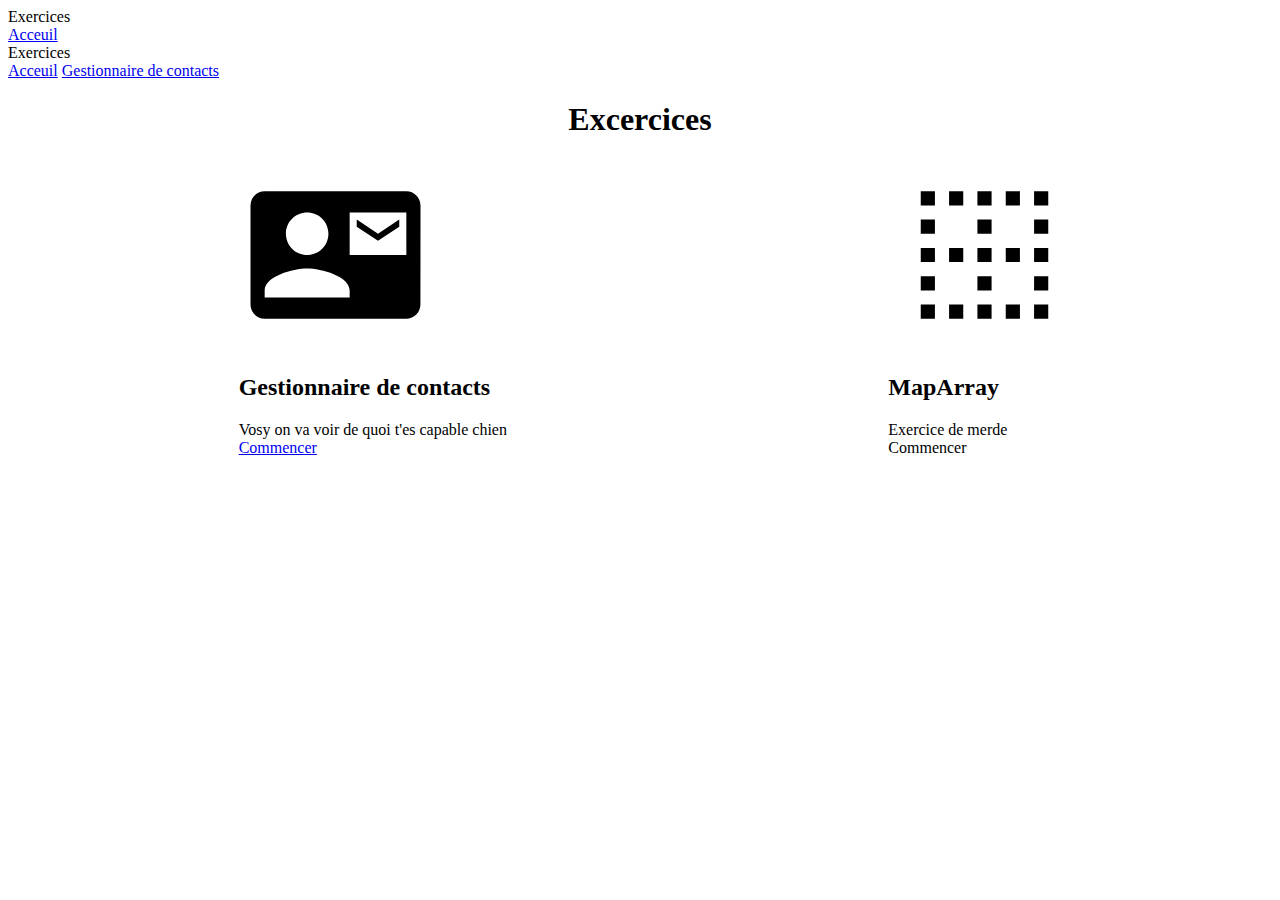
<file: index.html>
<!DOCTYPE html>
<html>

<head>
    <meta charset="UTF-8">
    <meta name="viewport" content="width=device-width, initial-scale=1.0">
    <title>Exercices - Rour</title>
    <link rel="stylesheet" href="style.css">
    <link rel="stylesheet" href="https://code.getmdl.io/1.3.0/material.red-orange.min.css" />
    <link rel="stylesheet" href="https://fonts.googleapis.com/icon?family=Material+Icons">
    <script defer src="https://code.getmdl.io/1.3.0/material.min.js"></script>
    <link rel="shortcut icon" href="/favicon.ico" type="image/x-icon">
    <link rel="icon" href="/favicon.ico" type="image/x-icon">
</head>

<body>
    <!-- Always shows a header, even in smaller screens. -->
    <div class="mdl-layout mdl-js-layout mdl-layout--fixed-header">
        <header class="mdl-layout__header">
            <div class="mdl-layout__header-row">
                <!-- Title -->
                <span class="mdl-layout-title">Exercices</span>
                <!-- Add spacer, to align navigation to the right -->
                <div class="mdl-layout-spacer"></div>
                <!-- Navigation. We hide it in small screens. -->
                <nav class="mdl-navigation">
                    <a class="mdl-navigation__link" href="http://exercices.rour.be">Acceuil</a>
                </nav>
            </div>
        </header>
        <div class="mdl-layout__drawer">
            <span class="mdl-layout-title">Exercices</span>
            <nav class="mdl-navigation">
                <a class="mdl-navigation__link" href="http://exercices.rour.be">Acceuil</a>
                <a class="mdl-navigation__link" href="./gestionnaire-contacts">Gestionnaire de contacts</a>

            </nav>
        </div>
        <main class="mdl-layout__content">
            <div class="page-content">

                <h1>Excercices</h1>

                <ul id="list">
                    <li>
                        <div class="mdl-card mdl-shadow--4dp">
                            <div class="mdl-card__media"><img src="images/contacts.svg" width="173" height="170" border="0" alt="" style="padding:10px;">
                            </div>
                            <div class="mdl-card__title mdl-card--border">
                                <h2 class="mdl-card__title-text">Gestionnaire de contacts</h2>
                            </div>
                            <div class="mdl-card__supporting-text">
                                Vosy on va voir de quoi t'es capable chien
                            </div>
                            <div class="mdl-card__actions mdl-card--border">
                                <a class="mdl-button mdl-button--colored mdl-js-button mdl-js-ripple-effect" href="/gestionnaire-contacts">
      Commencer
    </a>
                            </div>
                        </div>
                    </li>
                    <li>
                        <div class="mdl-card mdl-shadow--4dp">
                            <div class="mdl-card__media"><img src="images/create.svg" width="173" height="170" border="0" alt="" style="padding:10px;">
                            </div>
                            <div class="mdl-card__title mdl-card--border">
                                <h2 class="mdl-card__title-text">MapArray</h2>
                            </div>
                            <div class="mdl-card__supporting-text">
                                Exercice de merde
                            </div>
                            <div class="mdl-card__actions mdl-card--border">
                                <a class="mdl-button mdl-button--colored mdl-js-button mdl-js-ripple-effect" disabled>
      Commencer
    </a>
                            </div>
                        </div>
                    </li>

                </ul>
            </div>
        </main>
    </div>



</body>

</html>
</file>
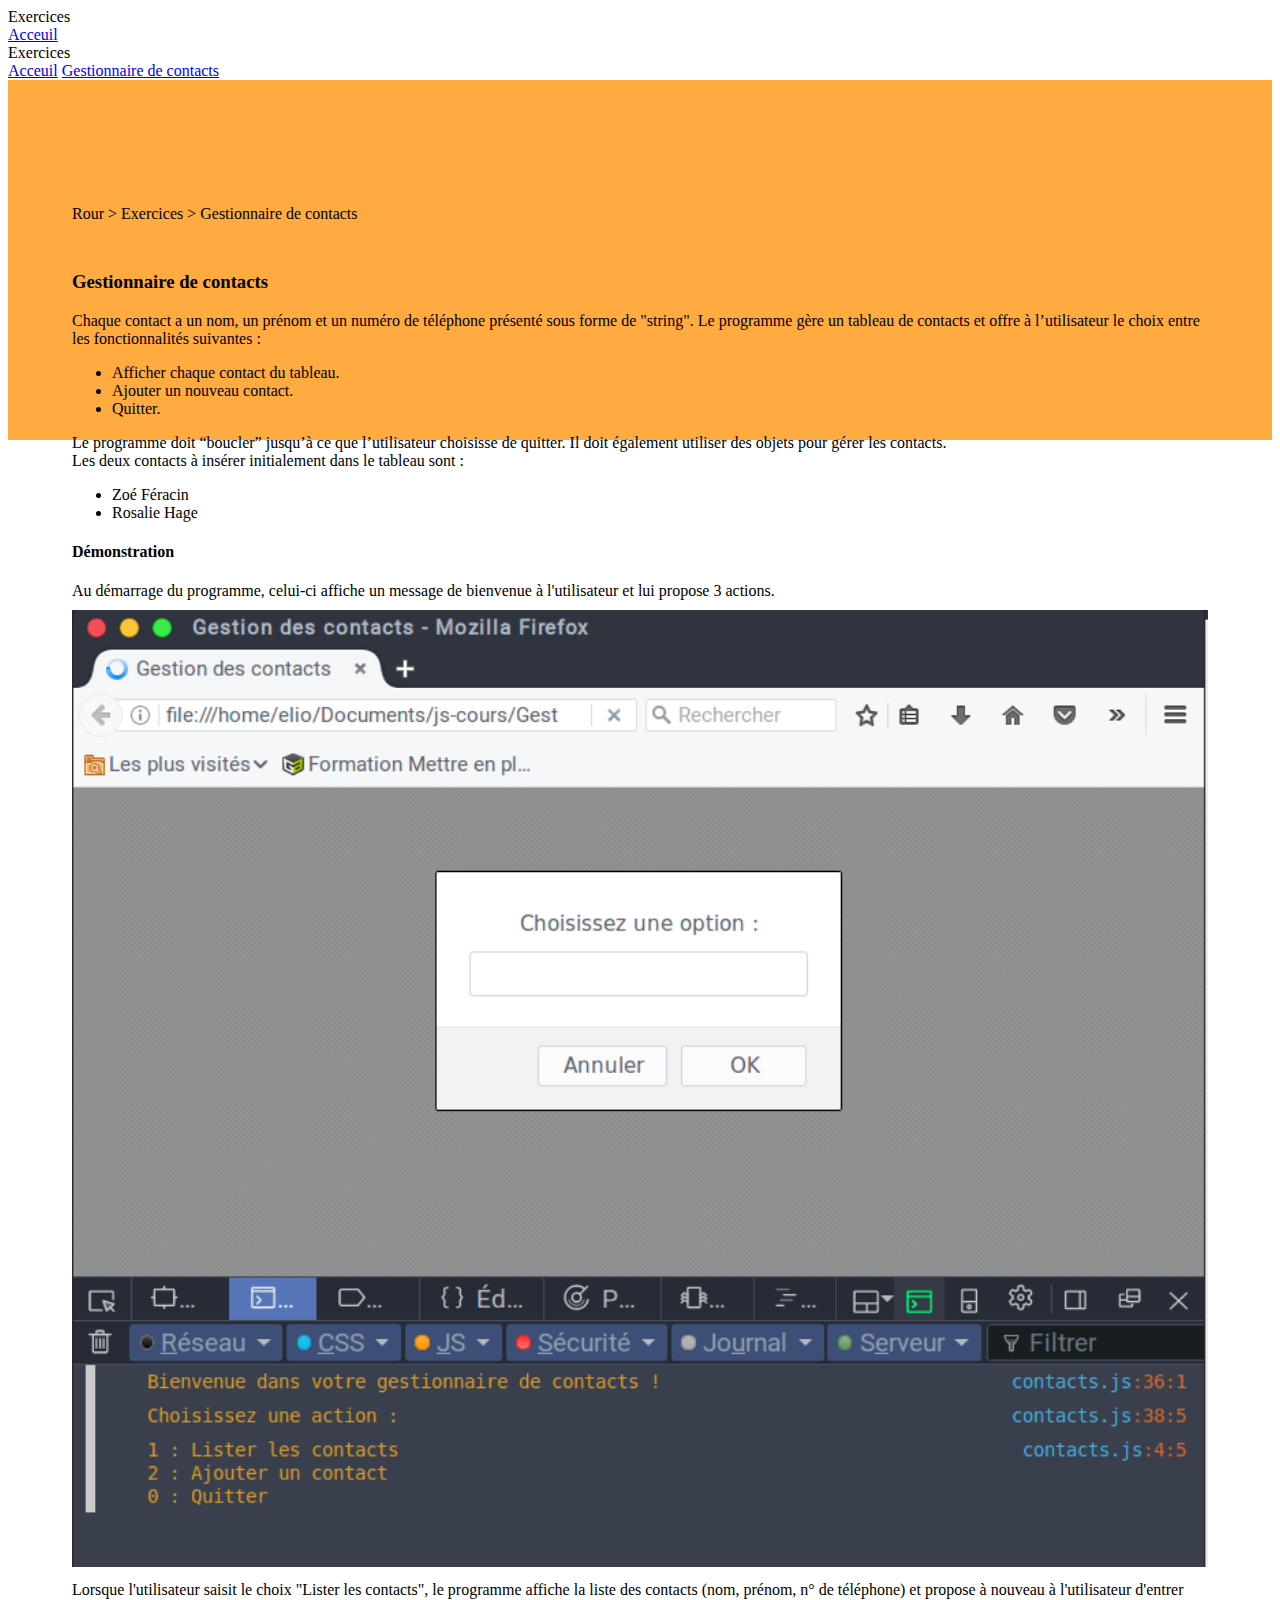
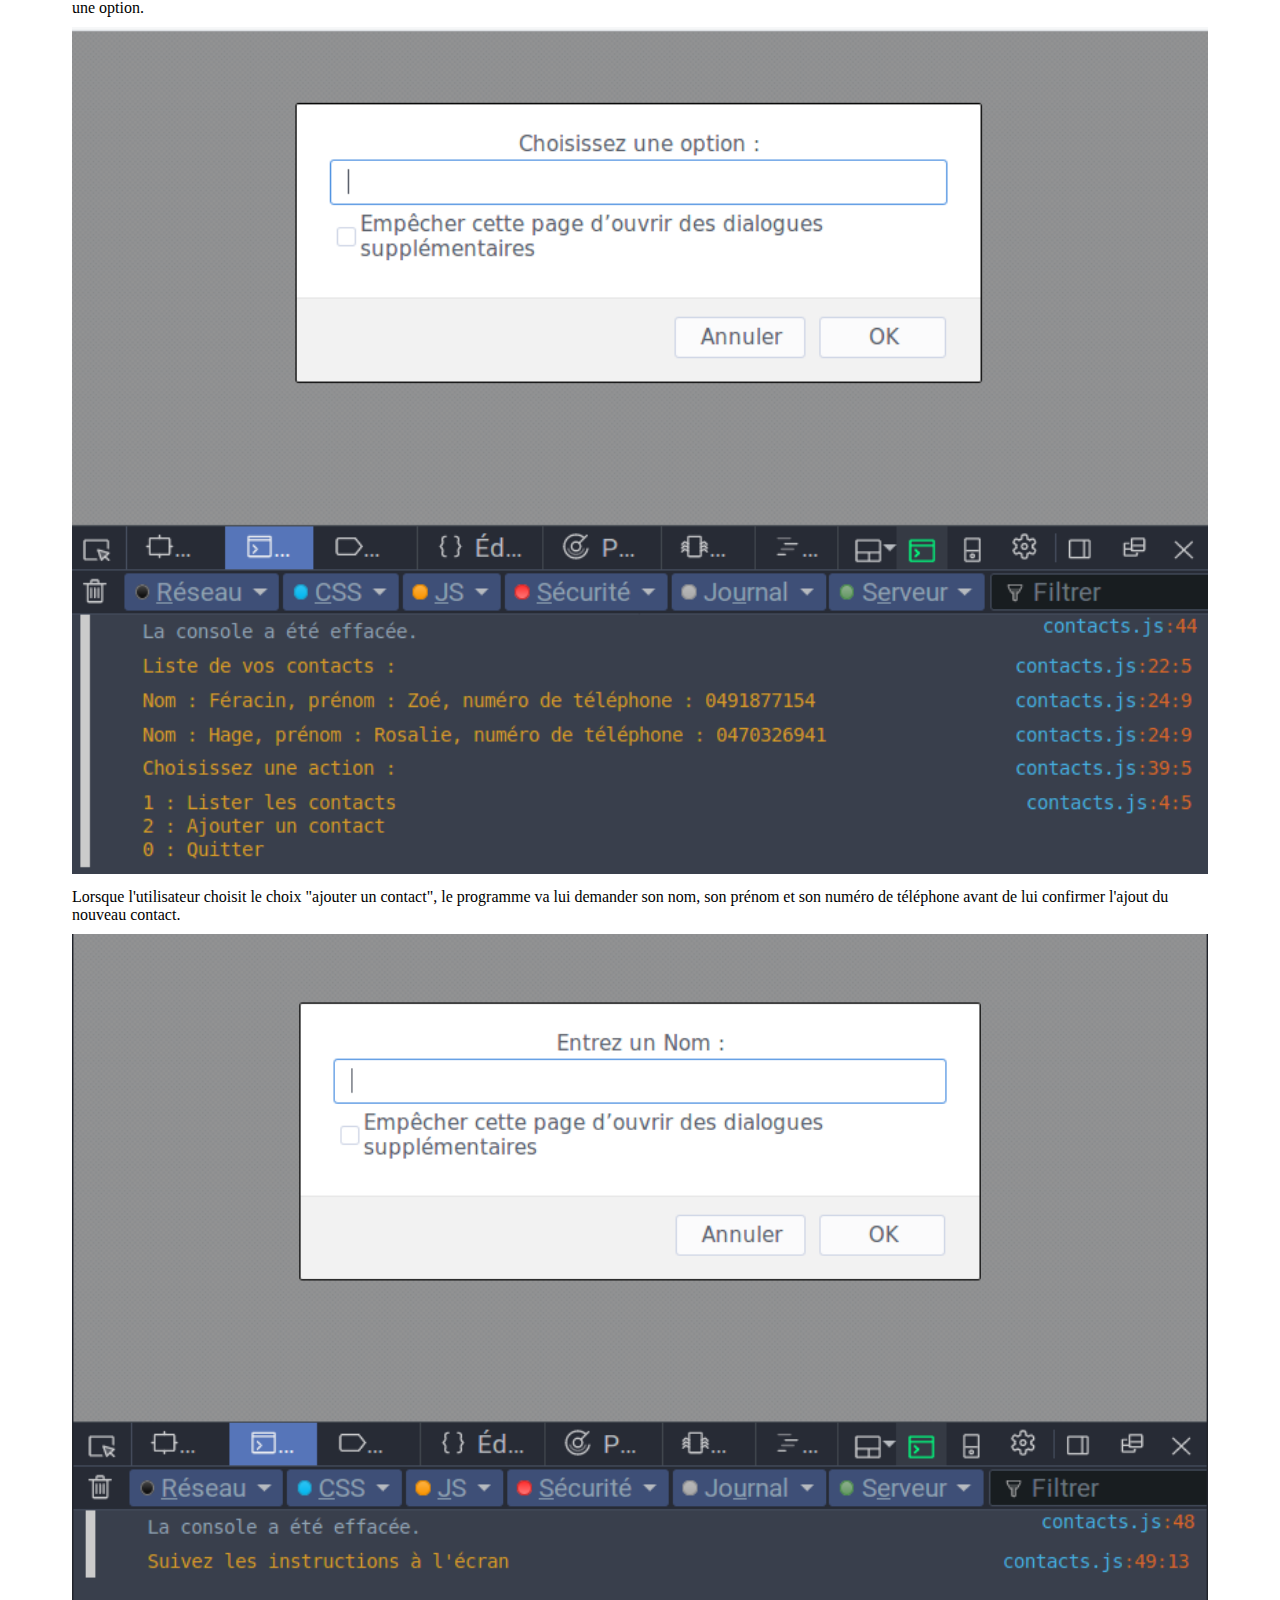
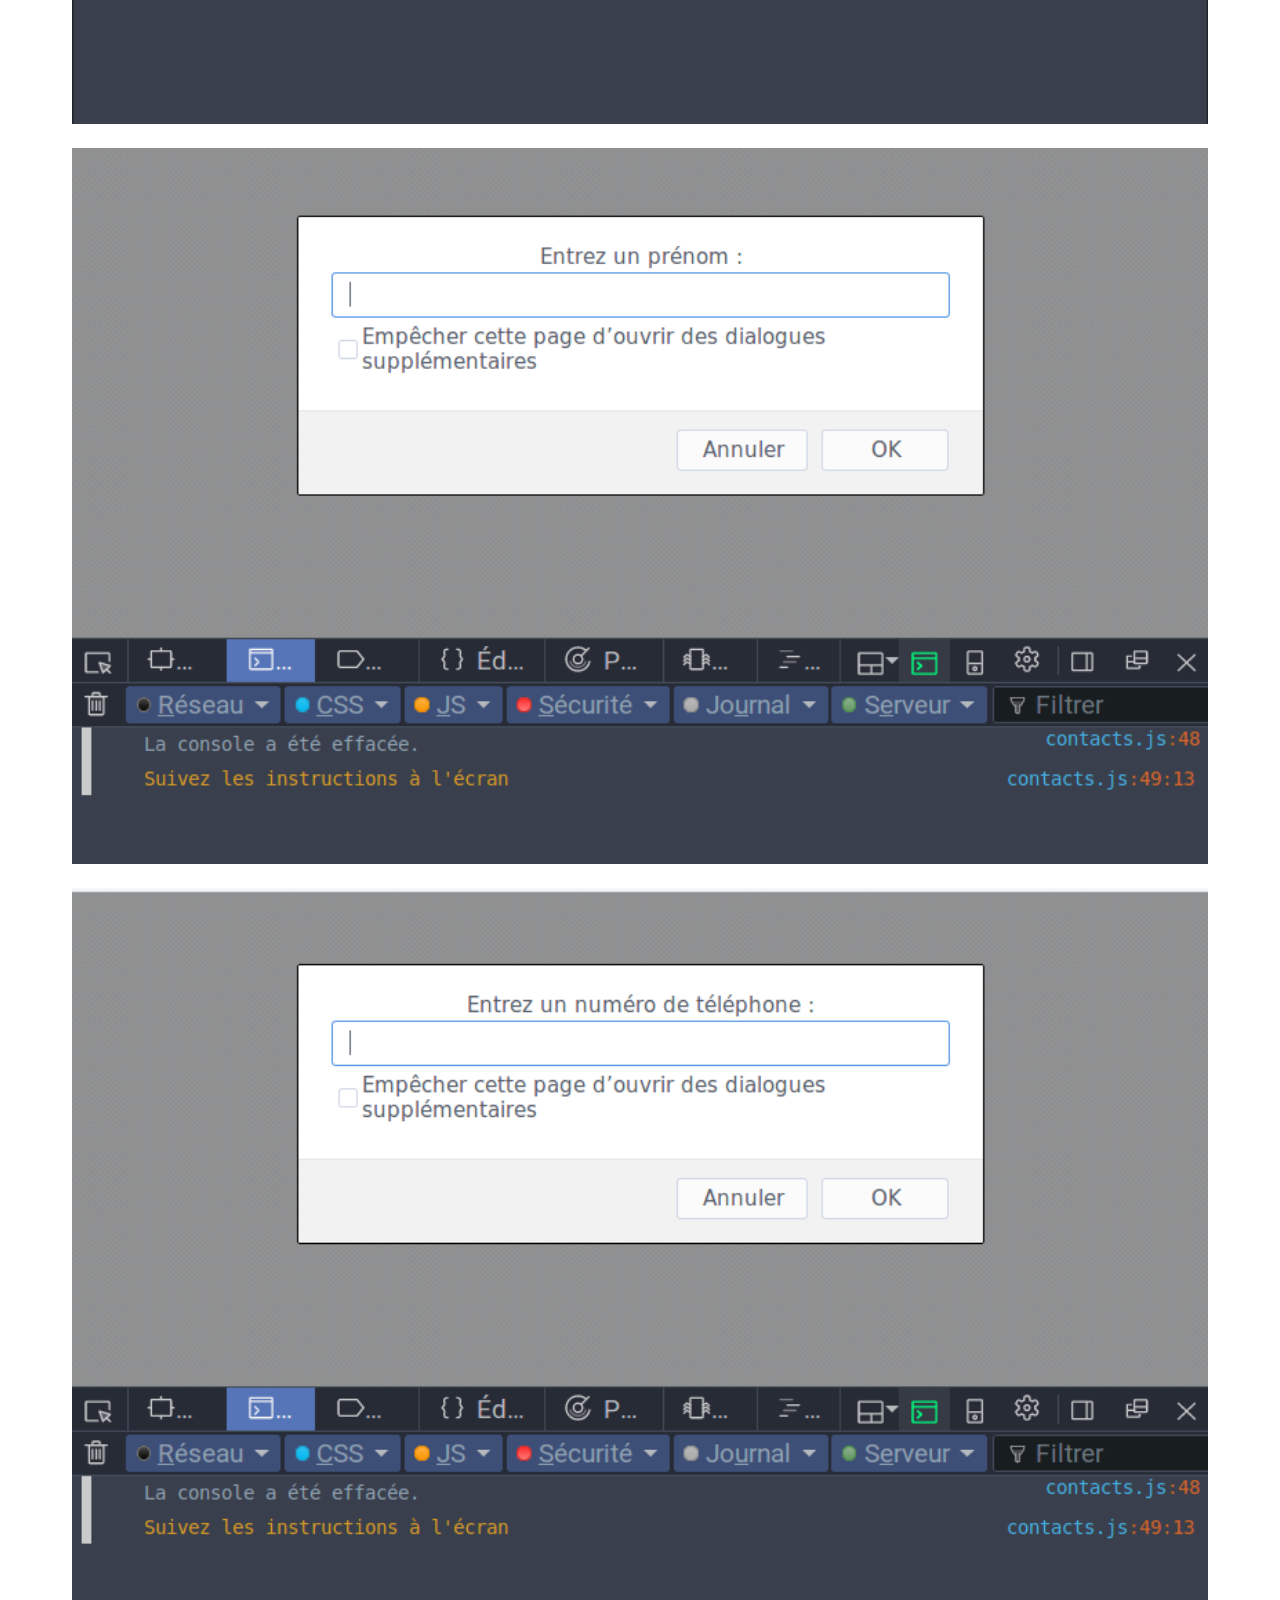
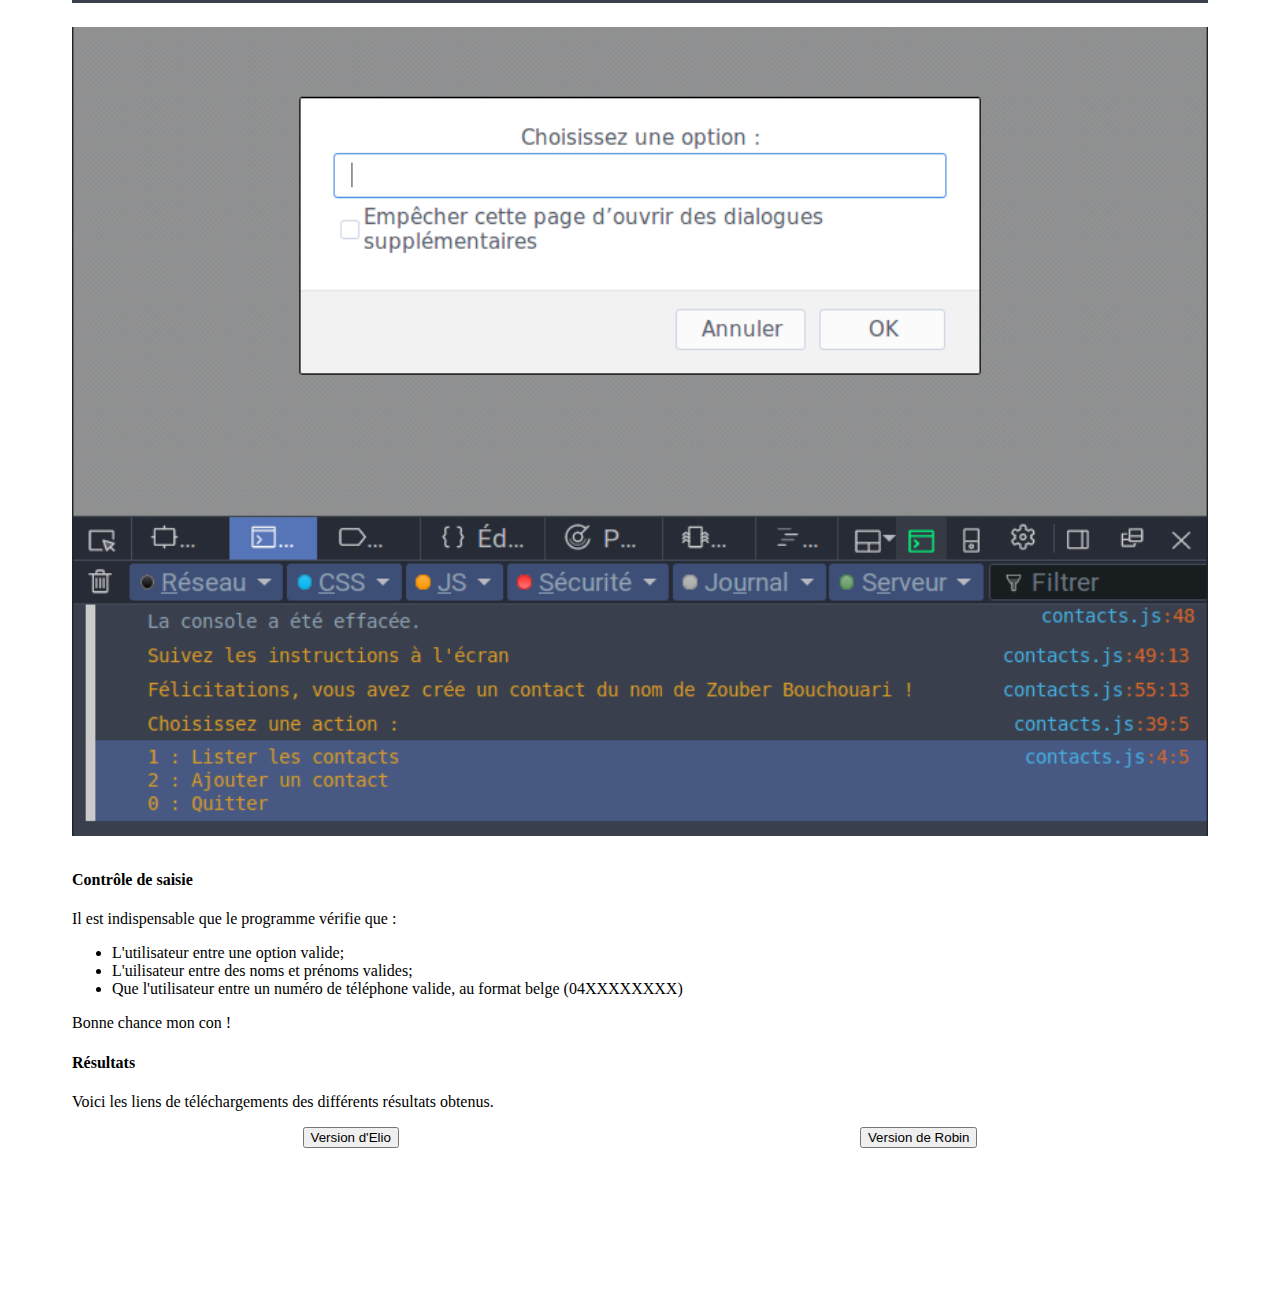
<file: gestionnaire-contacts.html>
<!doctype html>
<!--
  Material Design Lite
  Copyright 2015 Google Inc. All rights reserved.

  Licensed under the Apache License, Version 2.0 (the "License");
  you may not use this file except in compliance with the License.
  You may obtain a copy of the License at

      https://www.apache.org/licenses/LICENSE-2.0

  Unless required by applicable law or agreed to in writing, software
  distributed under the License is distributed on an "AS IS" BASIS,
  WITHOUT WARRANTIES OR CONDITIONS OF ANY KIND, either express or implied.
  See the License for the specific language governing permissions and
  limitations under the License
-->
<html lang="fr">

<head>
    <meta charset="utf-8">
    <meta http-equiv="X-UA-Compatible" content="IE=edge">
    <meta name="description" content="Exercices JS : Gestionnaire de contacts.">
    <meta name="viewport" content="width=device-width, initial-scale=1.0, minimum-scale=1.0">
    <title>Gestionnaire de contacts</title>


    <!-- Tile icon for Win8 (144x144 + tile color) -->

    <!-- SEO: If your mobile URL is different from the desktop URL, add a canonical link to the desktop page https://developers.google.com/webmasters/smartphone-sites/feature-phones -->
    <!--
    <link rel="canonical" href="http://www.example.com/">
    -->

    <link rel="stylesheet" href="https://fonts.googleapis.com/css?family=Roboto:regular,bold,italic,thin,light,bolditalic,black,medium&amp;lang=en">
    <link rel="stylesheet" href="https://fonts.googleapis.com/icon?family=Material+Icons">
    <link rel="stylesheet" href="https://code.getmdl.io/1.3.0/material.red-orange.min.css" />
    <link rel="stylesheet" href="styles.css">
    <script defer src="https://code.getmdl.io/1.3.0/material.min.js"></script>
</head>

<body>
    <div class="demo-layout mdl-layout mdl-layout--fixed-header mdl-js-layout mdl-color--grey-100">
        <div class="mdl-layout mdl-js-layout mdl-layout--fixed-header">
            <header class="mdl-layout__header">
                <div class="mdl-layout__header-row">
                    <!-- Title -->
                    <span class="mdl-layout-title">Exercices</span>
                    <!-- Add spacer, to align navigation to the right -->
                    <div class="mdl-layout-spacer"></div>
                    <!-- Navigation. We hide it in small screens. -->
                    <nav class="mdl-navigation">
                        <a class="mdl-navigation__link" href="http://exercices.rour.be">Acceuil</a>
                    </nav>
                </div>
            </header>
            <div class="mdl-layout__drawer">
                <span class="mdl-layout-title">Exercices</span>
                <nav class="mdl-navigation">
                    <a class="mdl-navigation__link" href="http://exercices.rour.be">Acceuil</a>
                    <a class="mdl-navigation__link" href="./gestionnaire-contacts">Gestionnaire de contacts</a>
                </nav>
            </div>
            <div class="demo-ribbon"></div>
            <main class="demo-main mdl-layout__content">
                <div class="demo-container mdl-grid">
                    <div class="mdl-cell mdl-cell--2-col mdl-cell--hide-tablet mdl-cell--hide-phone"></div>
                    <div class="demo-content mdl-color--white mdl-shadow--4dp content mdl-color-text--grey-800 mdl-cell mdl-cell--8-col">
                        <div class="demo-crumbs mdl-color-text--grey-500">
                            Rour &gt; Exercices &gt; Gestionnaire de contacts
                        </div>
                        <h3>Gestionnaire de contacts </h3>
                        <p>
                            Chaque contact a un nom, un prénom et un numéro de téléphone présenté sous forme de "string". Le programme gère un tableau de contacts et offre à l’utilisateur le choix entre les fonctionnalités suivantes :
                            <ul>
                                <li>Afficher chaque contact du tableau. </li>
                                <li>Ajouter un nouveau contact.</li>
                                <li>Quitter.</li>
                            </ul>Le programme doit “boucler” jusqu’à ce que l’utilisateur choisisse de quitter. Il doit également utiliser des objets pour gérer les contacts. <br> Les deux contacts à insérer initialement dans le tableau sont :
                            <ul>
                                <li>Zoé Féracin</li>
                                <li>Rosalie Hage</li>
                            </ul>
                        </p>
                        <h4>Démonstration</h4>
                        <p>Au démarrage du programme, celui-ci affiche un message de bienvenue à l'utilisateur et lui propose 3 actions. <br><img class="image" src="images/init.png" alt=""><br>Lorsque l'utilisateur saisit le choix "Lister les contacts", le programme affiche la liste des contacts (nom, prénom, n° de téléphone) et propose à nouveau à l'utilisateur d'entrer une option. <br><img class="image" src="images/lister.png" alt=""><br> Lorsque l'utilisateur choisit le choix "ajouter un contact", le programme va lui demander son nom, son prénom et son numéro de téléphone avant de lui confirmer l'ajout du nouveau contact. <img class="image" src="images/2.1.png" alt=""><img class="image" src="images/2.3.png" alt=""><img class="image" src="images/2.4.png" alt="">
                            <img class="image" src="images/2.2.png" alt=""></p>
                        <h4>Contrôle de saisie</h4>
                        <p>Il est indispensable que le programme vérifie que :
                            <ul>
                                <li>L'utilisateur entre une option valide;</li>
                                <li>L'uilisateur entre des noms et prénoms valides;</li>
                                <li>Que l'utilisateur entre un numéro de téléphone valide, au format belge (04XXXXXXXX)</li>
                            </ul>
                            Bonne chance mon con !</p>
                        <h4>Résultats</h4>
                        <p>Voici les liens de téléchargements des différents résultats obtenus.</p>
                        <div id="downloadbuttons"><a href="https://github.com/elioo/exercices-javascript/tree/master/gestionnaire-contacts"><button id="downelio" class="mdl-button mdl-js-button mdl-button--raised mdl-button--accent mdl-js-ripple-effect">Version d'Elio</button></a>
                            <a href="https://github.com/Zevoxs/Exercices/tree/master/Javascript/exercices.rour.ovh/%231%20-%20gestionnaire-contacts"><button id="downrobin" class="mdl-button mdl-js-button mdl-button--raised mdl-button--accent mdl-js-ripple-effect">Version de Robin</button></a></div>

                    </div>
                </div>
                <footer class="demo-footer mdl-mini-footer">
                    <div class="mdl-mini-footer--left-section">
                        <ul class="mdl-mini-footer--link-list">

                        </ul>
                    </div>
                </footer>
            </main>
        </div>
</body>

</html>
</file>
<file: style.css>
h1 {
    text-align: center;
}

#list {
    display: flex;
    justify-content: space-around;
}

ul {
    list-style-type: none;
}

#contactslogo {
    float: right;
}
</file>
<file: styles.css>
/**
 * Copyright 2015 Google Inc. All Rights Reserved.
 *
 * Licensed under the Apache License, Version 2.0 (the "License");
 * you may not use this file except in compliance with the License.
 * You may obtain a copy of the License at
 *
 *      http://www.apache.org/licenses/LICENSE-2.0
 *
 * Unless required by applicable law or agreed to in writing, software
 * distributed under the License is distributed on an "AS IS" BASIS,
 * WITHOUT WARRANTIES OR CONDITIONS OF ANY KIND, either express or implied.
 * See the License for the specific language governing permissions and
 * limitations under the License.
 */

.demo-ribbon {
  width: 100%;
  height: 40vh;
  background-color: #FFAB40;
  -webkit-flex-shrink: 0;
      -ms-flex-negative: 0;
          flex-shrink: 0;
}

.demo-main {
  margin-top: -35vh;
  -webkit-flex-shrink: 0;
      -ms-flex-negative: 0;
          flex-shrink: 0;
}

.demo-header .mdl-layout__header-row {
  padding-left: 40px;
}

.demo-container {
  max-width: 1600px;
  width: calc(100% - 16px);
  margin: 0 auto;
}

.demo-content {
  border-radius: 2px;
  padding: 80px 56px;
  margin-bottom: 80px;
}

.demo-layout.is-small-screen .demo-content {
  padding: 40px 28px;
}

.demo-content h3 {
  margin-top: 48px;
}

.demo-footer {
  padding-left: 40px;
}

.demo-footer .mdl-mini-footer--link-list a {
  font-size: 13px;
}

.image {
    width: 100%;
    margin-top: 10px;
    margin-bottom: 10px
    
}

#downloadbuttons {
   
    display: flex;
    justify-content: space-around;
}



#errorbody {
     
        display: flex;
        justify-content: center;
}

#errortext {
    vertical-align: middle;
    margin-top: 13px;
}
</file>
